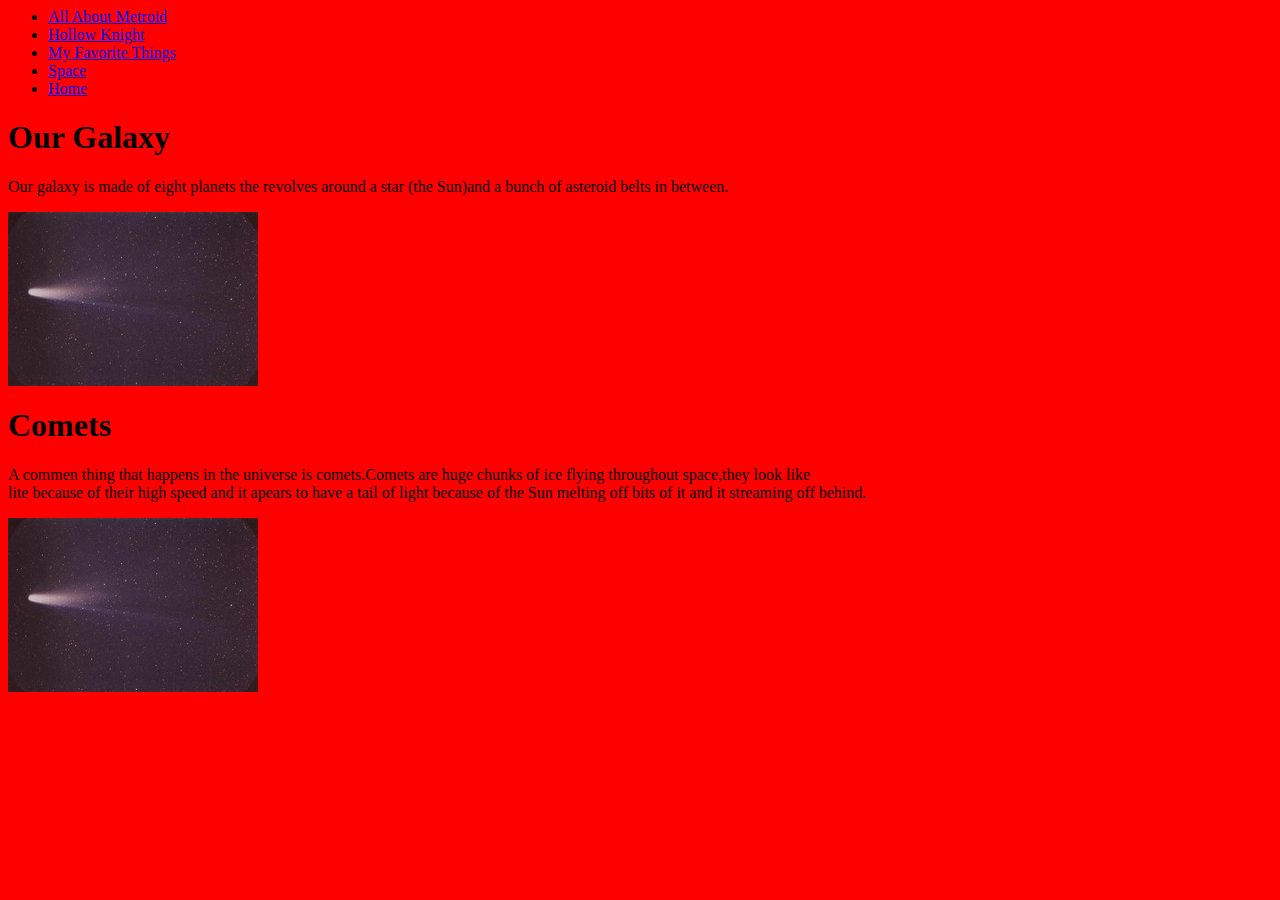
<file: Space.html>
<DOCTYPE>
<html>
<head><title>Space Things</title><head>
<body>
  <style>background-image: src=./"sky.png";</style>		
<link rel="icon" type="image/png" href="./samuslogo.png">
		<title> SR-388 | All about Metroid</title>
	 <link rel="stylesheet" href="https://gaiusnhorton-eng.github.io/style.css">
	</head>
	<body>
		<header class="masthead">
    <nav class="masthead__navigation">
        <ul class="masthead__menu-list">
  <li class="masthead__menu-item">
<a href="https://gaiusnhorton-eng.github.io/All-about-Metroid">All About Metroid
</a>
          <li class="masthead__menu-item">
            <a href="https://gaiusnhorton-eng.github.io/hollow-knight">Hollow Knight
            </a>
<li class="masthead__menu-item">
  <a href="https://gaiusnhorton-eng.github.io/My-favorite-things">My Favorite Things</a>
	<li class="masthead__menu-item">
		  <a href="https://gaiusnhorton-eng.github.io/Space">Space</a>
	<li class="masthead__menu-item">
  <a href="https://gaiusnhorton-eng.github.io">Home</a></li></ul></nav></header>
<h1>Our Galaxy</h1>
<p>Our galaxy is made of eight planets the revolves around a star (the Sun)and a bunch of asteroid belts in between.</p>
		<img src="./comet.png">
		<h1>Comets</h1>
<p></p>A commen thing that happens in the universe is comets.Comets are huge chunks of ice flying throughout space,they look like<br>
lite because of their high speed and it apears to have a tail of light because of the Sun melting off bits of it and it streaming off behind.</p>
<img src="./comet.png"></body></html>
</file>
